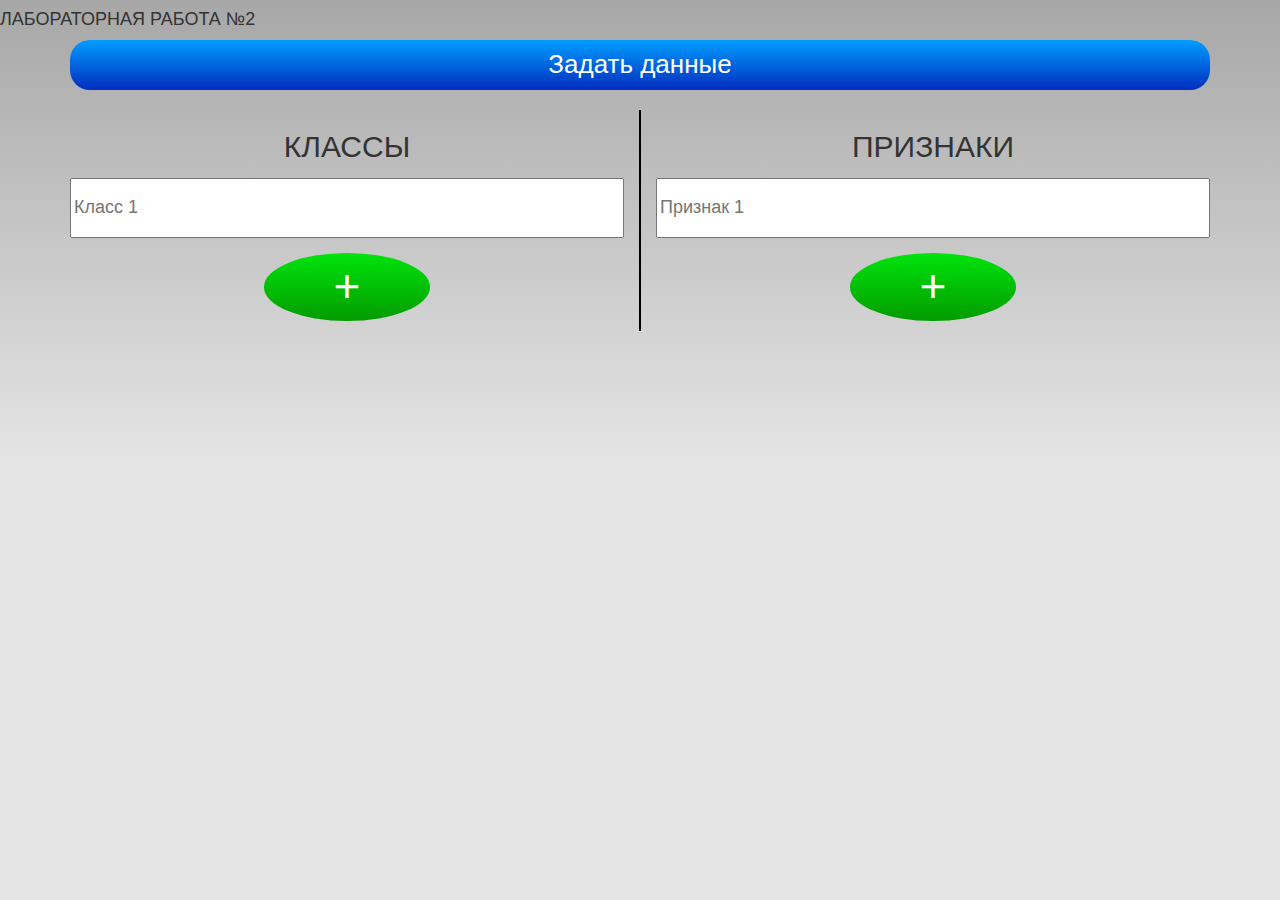
<file: www/index.html>
<!DOCTYPE html>
<!--
    Copyright (c) 2012-2014 Adobe Systems Incorporated. All rights reserved.

    Licensed to the Apache Software Foundation (ASF) under one
    or more contributor license agreements.  See the NOTICE file
    distributed with this work for additional information
    regarding copyright ownership.  The ASF licenses this file
    to you under the Apache License, Version 2.0 (the
    "License"); you may not use this file except in compliance
    with the License.  You may obtain a copy of the License at

    http://www.apache.org/licenses/LICENSE-2.0

    Unless required by applicable law or agreed to in writing,
    software distributed under the License is distributed on an
    "AS IS" BASIS, WITHOUT WARRANTIES OR CONDITIONS OF ANY
     KIND, either express or implied.  See the License for the
    specific language governing permissions and limitations
    under the License.
-->
<html>
    <head>
        <meta charset="utf-8" />
        <meta name="format-detection" content="telephone=no" />
        <meta name="msapplication-tap-highlight" content="no" />
        <!-- WARNING: for iOS 7, remove the width=device-width and height=device-height attributes. See https://issues.apache.org/jira/browse/CB-4323 -->
        <meta name="viewport" content="user-scalable=no, initial-scale=1, maximum-scale=1, minimum-scale=1, width=device-width, height=device-height, target-densitydpi=device-dpi" />
<link rel="stylesheet" type="text/css" href="css/bootstrap.min.css" />
<link rel="stylesheet" type="text/css" href="css/index.css" />
<link rel="stylesheet" href="http://w906615v.bget.ru/libs/bootstrap/dist/css/bootstrap.min.css">
	<link rel="stylesheet" href="http://w906615v.bget.ru/css/main.css">

        <title>Test App</title>

    </head>
    <body>
        <!--<input type="number" placeholder="Кол-во классов">
        <input type="number" placeholder="Кол-во признаков">-->

        <!-- <div class="container">
        	<button class="quantitive_btn btn">Количественный анализ</button>
        	<button class="qualitive_btn btn">Качественный анализ</button>
		</div> -->

		<header>
			<h4>Лабораторная работа №2</h4>	
		</header>

<section class="fill">
	<div class="container">
		<div class="row">
			<div class="col-md-12 col-sm-12 col-xs-12">
				<button class="enter_btn">Задать данные</button>
			</div>
		</div>
		<div class="row">
			<div class="col-md-6 col-sm-6 col-xs-6 classes">
				<h2>Классы</h2>
				<input id="classes_1" class="names" type="text" placeholder="Класс 1">
				<button class="btn_add cl">+</button>
			</div>

			<div class="col-md-6 col-sm-6 col-xs-6 priznaki">
				<h2>Признаки</h2>
				<input id="priznak_1" class="names" type="text" placeholder="Признак 1">
				<button class="btn_add pr">+</button>
			</div>
		</div>
	</div>
</section>

	<script src="js/jquery.min.js"></script>
	<script src="js/main.js"></script>

       <!-- <script type="text/javascript" src="cordova.js"></script>-->
        <script type="text/javascript" src="js/index.js"></script>

    </body>
</html>
</file>
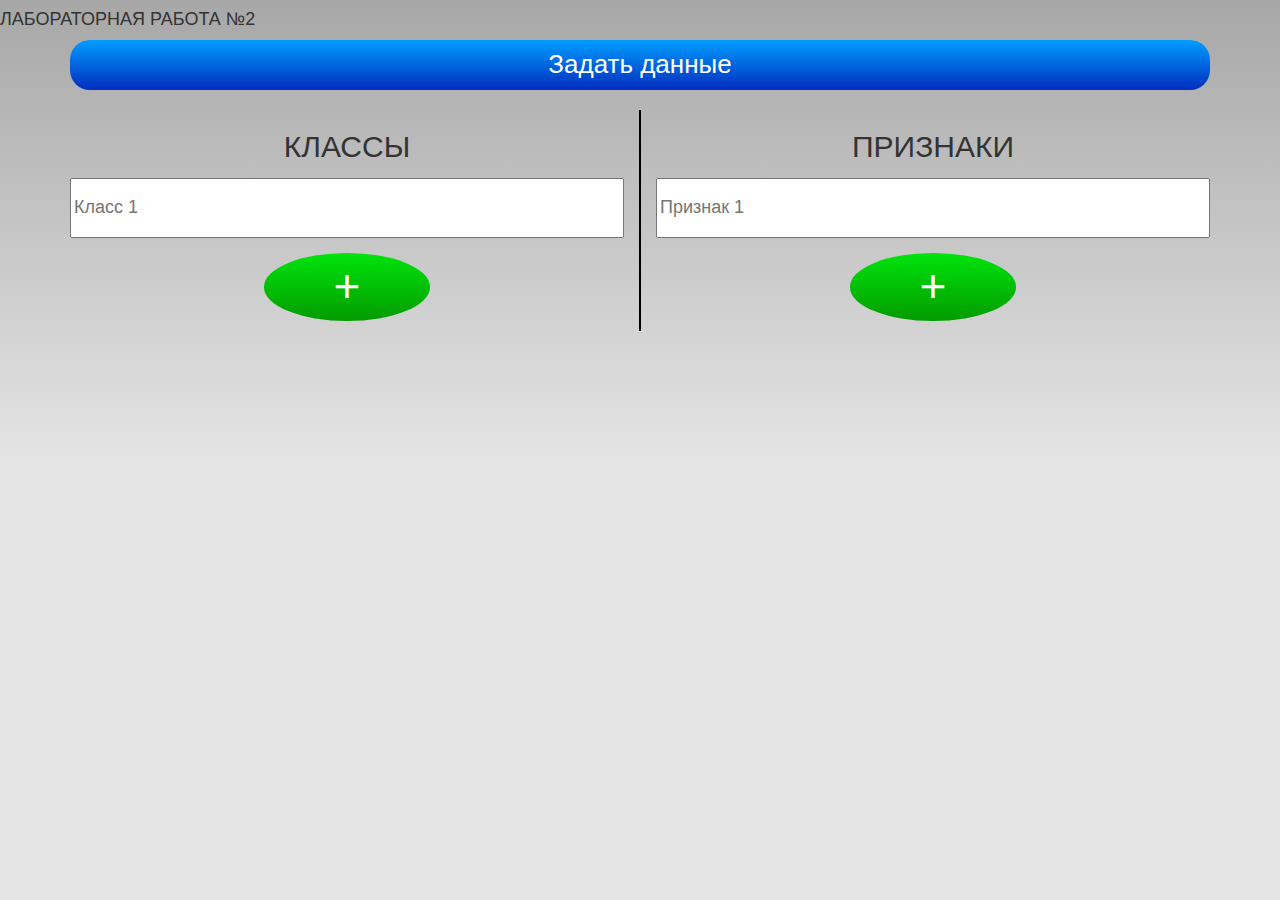
<file: platforms/android/assets/www/index.html>
<!DOCTYPE html>
<!--
    Copyright (c) 2012-2014 Adobe Systems Incorporated. All rights reserved.

    Licensed to the Apache Software Foundation (ASF) under one
    or more contributor license agreements.  See the NOTICE file
    distributed with this work for additional information
    regarding copyright ownership.  The ASF licenses this file
    to you under the Apache License, Version 2.0 (the
    "License"); you may not use this file except in compliance
    with the License.  You may obtain a copy of the License at

    http://www.apache.org/licenses/LICENSE-2.0

    Unless required by applicable law or agreed to in writing,
    software distributed under the License is distributed on an
    "AS IS" BASIS, WITHOUT WARRANTIES OR CONDITIONS OF ANY
     KIND, either express or implied.  See the License for the
    specific language governing permissions and limitations
    under the License.
-->
<html>
    <head>
        <meta charset="utf-8" />
        <meta name="format-detection" content="telephone=no" />
        <meta name="msapplication-tap-highlight" content="no" />
        <!-- WARNING: for iOS 7, remove the width=device-width and height=device-height attributes. See https://issues.apache.org/jira/browse/CB-4323 -->
        <meta name="viewport" content="user-scalable=no, initial-scale=1, maximum-scale=1, minimum-scale=1, width=device-width, height=device-height, target-densitydpi=device-dpi" />
<link rel="stylesheet" type="text/css" href="css/bootstrap.min.css" />
<link rel="stylesheet" type="text/css" href="css/index.css" />
<link rel="stylesheet" href="http://w906615v.bget.ru/libs/bootstrap/dist/css/bootstrap.min.css">
	<link rel="stylesheet" href="http://w906615v.bget.ru/css/main.css">

        <title>Test App</title>

    </head>
    <body>
        <!--<input type="number" placeholder="Кол-во классов">
        <input type="number" placeholder="Кол-во признаков">-->

        <!-- <div class="container">
        	<button class="quantitive_btn btn">Количественный анализ</button>
        	<button class="qualitive_btn btn">Качественный анализ</button>
		</div> -->

		<header>
			<h4>Лабораторная работа №2</h4>	
		</header>

<section class="fill">
	<div class="container">
		<div class="row">
			<div class="col-md-12 col-sm-12 col-xs-12">
				<button class="enter_btn">Задать данные</button>
			</div>
		</div>
		<div class="row">
			<div class="col-md-6 col-sm-6 col-xs-6 classes">
				<h2>Классы</h2>
				<input id="classes_1" class="names" type="text" placeholder="Класс 1">
				<button class="btn_add cl">+</button>
			</div>

			<div class="col-md-6 col-sm-6 col-xs-6 priznaki">
				<h2>Признаки</h2>
				<input id="priznak_1" class="names" type="text" placeholder="Признак 1">
				<button class="btn_add pr">+</button>
			</div>
		</div>
	</div>
</section>

	<script src="js/jquery.min.js"></script>
	<script src="js/main.js"></script>

        <script type="text/javascript" src="cordova.js"></script>
        <script type="text/javascript" src="js/index.js"></script>

    </body>
</html>
</file>
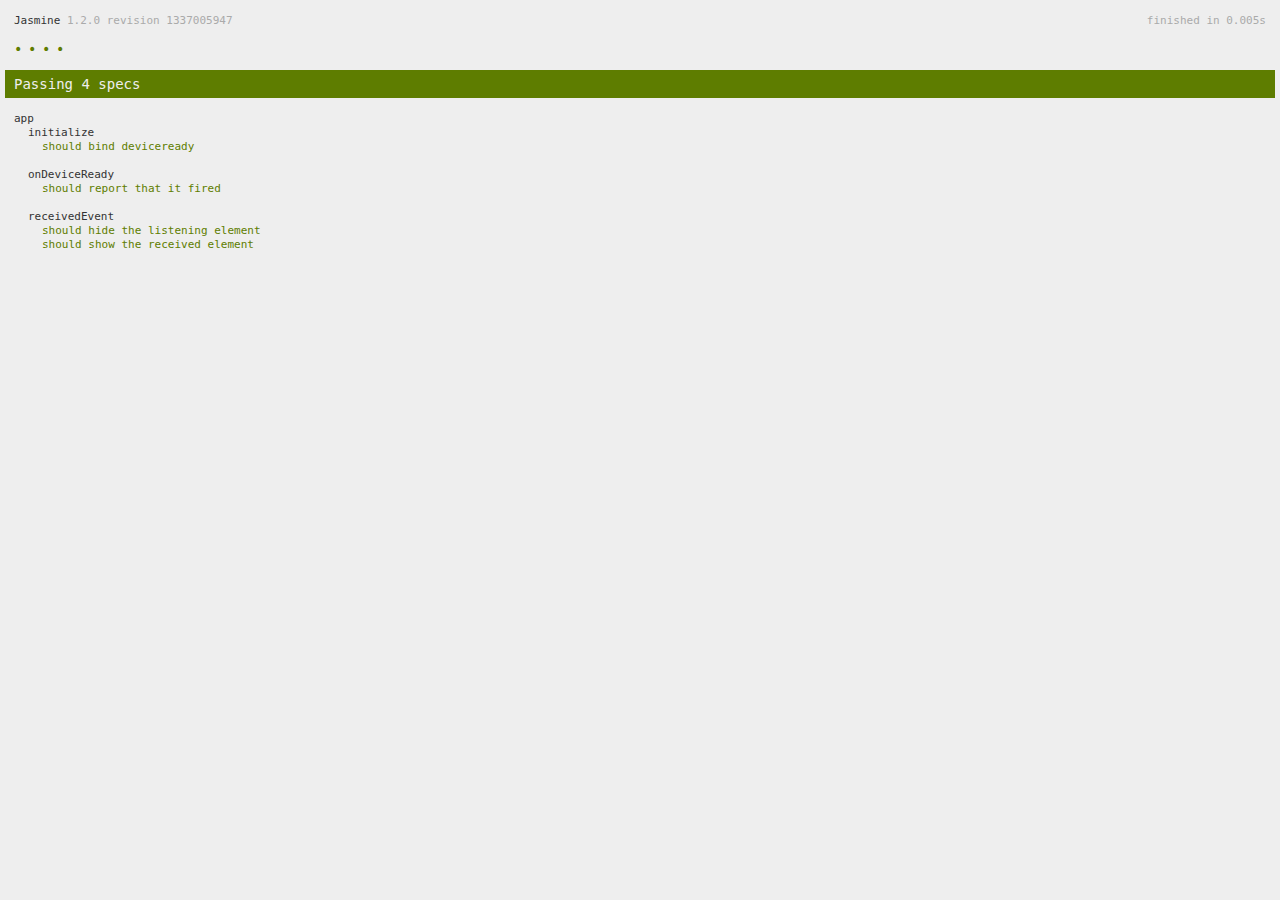
<file: www/spec.html>
<!DOCTYPE html>
<!--
    Licensed to the Apache Software Foundation (ASF) under one
    or more contributor license agreements.  See the NOTICE file
    distributed with this work for additional information
    regarding copyright ownership.  The ASF licenses this file
    to you under the Apache License, Version 2.0 (the
    "License"); you may not use this file except in compliance
    with the License.  You may obtain a copy of the License at

    http://www.apache.org/licenses/LICENSE-2.0

    Unless required by applicable law or agreed to in writing,
    software distributed under the License is distributed on an
    "AS IS" BASIS, WITHOUT WARRANTIES OR CONDITIONS OF ANY
     KIND, either express or implied.  See the License for the
    specific language governing permissions and limitations
    under the License.
-->
<html>
    <head>
        <title>Jasmine Spec Runner</title>

        <!-- jasmine source -->
        <link rel="shortcut icon" type="image/png" href="spec/lib/jasmine-1.2.0/jasmine_favicon.png">
        <link rel="stylesheet" type="text/css" href="spec/lib/jasmine-1.2.0/jasmine.css">
        <script type="text/javascript" src="spec/lib/jasmine-1.2.0/jasmine.js"></script>
        <script type="text/javascript" src="spec/lib/jasmine-1.2.0/jasmine-html.js"></script>

        <!-- include source files here... -->
        <script type="text/javascript" src="js/index.js"></script>

        <!-- include spec files here... -->
        <script type="text/javascript" src="spec/helper.js"></script>
        <script type="text/javascript" src="spec/index.js"></script>

        <script type="text/javascript">
            (function() {
                var jasmineEnv = jasmine.getEnv();
                jasmineEnv.updateInterval = 1000;

                var htmlReporter = new jasmine.HtmlReporter();

                jasmineEnv.addReporter(htmlReporter);

                jasmineEnv.specFilter = function(spec) {
                    return htmlReporter.specFilter(spec);
                };

                var currentWindowOnload = window.onload;

                window.onload = function() {
                    if (currentWindowOnload) {
                        currentWindowOnload();
                    }
                    execJasmine();
                };

                function execJasmine() {
                    jasmineEnv.execute();
                }
            })();
        </script>
    </head>
    <body>
        <div id="stage" style="display:none;"></div>
    </body>
</html>
</file>
<file: www/spec/lib/jasmine-1.2.0/jasmine.css>
body { background-color: #eeeeee; padding: 0; margin: 5px; overflow-y: scroll; }

#HTMLReporter { font-size: 11px; font-family: Monaco, "Lucida Console", monospace; line-height: 14px; color: #333333; }
#HTMLReporter a { text-decoration: none; }
#HTMLReporter a:hover { text-decoration: underline; }
#HTMLReporter p, #HTMLReporter h1, #HTMLReporter h2, #HTMLReporter h3, #HTMLReporter h4, #HTMLReporter h5, #HTMLReporter h6 { margin: 0; line-height: 14px; }
#HTMLReporter .banner, #HTMLReporter .symbolSummary, #HTMLReporter .summary, #HTMLReporter .resultMessage, #HTMLReporter .specDetail .description, #HTMLReporter .alert .bar, #HTMLReporter .stackTrace { padding-left: 9px; padding-right: 9px; }
#HTMLReporter #jasmine_content { position: fixed; right: 100%; }
#HTMLReporter .version { color: #aaaaaa; }
#HTMLReporter .banner { margin-top: 14px; }
#HTMLReporter .duration { color: #aaaaaa; float: right; }
#HTMLReporter .symbolSummary { overflow: hidden; *zoom: 1; margin: 14px 0; }
#HTMLReporter .symbolSummary li { display: block; float: left; height: 7px; width: 14px; margin-bottom: 7px; font-size: 16px; }
#HTMLReporter .symbolSummary li.passed { font-size: 14px; }
#HTMLReporter .symbolSummary li.passed:before { color: #5e7d00; content: "\02022"; }
#HTMLReporter .symbolSummary li.failed { line-height: 9px; }
#HTMLReporter .symbolSummary li.failed:before { color: #b03911; content: "x"; font-weight: bold; margin-left: -1px; }
#HTMLReporter .symbolSummary li.skipped { font-size: 14px; }
#HTMLReporter .symbolSummary li.skipped:before { color: #bababa; content: "\02022"; }
#HTMLReporter .symbolSummary li.pending { line-height: 11px; }
#HTMLReporter .symbolSummary li.pending:before { color: #aaaaaa; content: "-"; }
#HTMLReporter .bar { line-height: 28px; font-size: 14px; display: block; color: #eee; }
#HTMLReporter .runningAlert { background-color: #666666; }
#HTMLReporter .skippedAlert { background-color: #aaaaaa; }
#HTMLReporter .skippedAlert:first-child { background-color: #333333; }
#HTMLReporter .skippedAlert:hover { text-decoration: none; color: white; text-decoration: underline; }
#HTMLReporter .passingAlert { background-color: #a6b779; }
#HTMLReporter .passingAlert:first-child { background-color: #5e7d00; }
#HTMLReporter .failingAlert { background-color: #cf867e; }
#HTMLReporter .failingAlert:first-child { background-color: #b03911; }
#HTMLReporter .results { margin-top: 14px; }
#HTMLReporter #details { display: none; }
#HTMLReporter .resultsMenu, #HTMLReporter .resultsMenu a { background-color: #fff; color: #333333; }
#HTMLReporter.showDetails .summaryMenuItem { font-weight: normal; text-decoration: inherit; }
#HTMLReporter.showDetails .summaryMenuItem:hover { text-decoration: underline; }
#HTMLReporter.showDetails .detailsMenuItem { font-weight: bold; text-decoration: underline; }
#HTMLReporter.showDetails .summary { display: none; }
#HTMLReporter.showDetails #details { display: block; }
#HTMLReporter .summaryMenuItem { font-weight: bold; text-decoration: underline; }
#HTMLReporter .summary { margin-top: 14px; }
#HTMLReporter .summary .suite .suite, #HTMLReporter .summary .specSummary { margin-left: 14px; }
#HTMLReporter .summary .specSummary.passed a { color: #5e7d00; }
#HTMLReporter .summary .specSummary.failed a { color: #b03911; }
#HTMLReporter .description + .suite { margin-top: 0; }
#HTMLReporter .suite { margin-top: 14px; }
#HTMLReporter .suite a { color: #333333; }
#HTMLReporter #details .specDetail { margin-bottom: 28px; }
#HTMLReporter #details .specDetail .description { display: block; color: white; background-color: #b03911; }
#HTMLReporter .resultMessage { padding-top: 14px; color: #333333; }
#HTMLReporter .resultMessage span.result { display: block; }
#HTMLReporter .stackTrace { margin: 5px 0 0 0; max-height: 224px; overflow: auto; line-height: 18px; color: #666666; border: 1px solid #ddd; background: white; white-space: pre; }

#TrivialReporter { padding: 8px 13px; position: absolute; top: 0; bottom: 0; left: 0; right: 0; overflow-y: scroll; background-color: white; font-family: "Helvetica Neue Light", "Lucida Grande", "Calibri", "Arial", sans-serif; /*.resultMessage {*/ /*white-space: pre;*/ /*}*/ }
#TrivialReporter a:visited, #TrivialReporter a { color: #303; }
#TrivialReporter a:hover, #TrivialReporter a:active { color: blue; }
#TrivialReporter .run_spec { float: right; padding-right: 5px; font-size: .8em; text-decoration: none; }
#TrivialReporter .banner { color: #303; background-color: #fef; padding: 5px; }
#TrivialReporter .logo { float: left; font-size: 1.1em; padding-left: 5px; }
#TrivialReporter .logo .version { font-size: .6em; padding-left: 1em; }
#TrivialReporter .runner.running { background-color: yellow; }
#TrivialReporter .options { text-align: right; font-size: .8em; }
#TrivialReporter .suite { border: 1px outset gray; margin: 5px 0; padding-left: 1em; }
#TrivialReporter .suite .suite { margin: 5px; }
#TrivialReporter .suite.passed { background-color: #dfd; }
#TrivialReporter .suite.failed { background-color: #fdd; }
#TrivialReporter .spec { margin: 5px; padding-left: 1em; clear: both; }
#TrivialReporter .spec.failed, #TrivialReporter .spec.passed, #TrivialReporter .spec.skipped { padding-bottom: 5px; border: 1px solid gray; }
#TrivialReporter .spec.failed { background-color: #fbb; border-color: red; }
#TrivialReporter .spec.passed { background-color: #bfb; border-color: green; }
#TrivialReporter .spec.skipped { background-color: #bbb; }
#TrivialReporter .messages { border-left: 1px dashed gray; padding-left: 1em; padding-right: 1em; }
#TrivialReporter .passed { background-color: #cfc; display: none; }
#TrivialReporter .failed { background-color: #fbb; }
#TrivialReporter .skipped { color: #777; background-color: #eee; display: none; }
#TrivialReporter .resultMessage span.result { display: block; line-height: 2em; color: black; }
#TrivialReporter .resultMessage .mismatch { color: black; }
#TrivialReporter .stackTrace { white-space: pre; font-size: .8em; margin-left: 10px; max-height: 5em; overflow: auto; border: 1px inset red; padding: 1em; background: #eef; }
#TrivialReporter .finished-at { padding-left: 1em; font-size: .6em; }
#TrivialReporter.show-passed .passed, #TrivialReporter.show-skipped .skipped { display: block; }
#TrivialReporter #jasmine_content { position: fixed; right: 100%; }
#TrivialReporter .runner { border: 1px solid gray; display: block; margin: 5px 0; padding: 2px 0 2px 10px; }
</file>
<file: www/css/index.css>
/*
 * Licensed to the Apache Software Foundation (ASF) under one
 * or more contributor license agreements.  See the NOTICE file
 * distributed with this work for additional information
 * regarding copyright ownership.  The ASF licenses this file
 * to you under the Apache License, Version 2.0 (the
 * "License"); you may not use this file except in compliance
 * with the License.  You may obtain a copy of the License at
 *
 * http://www.apache.org/licenses/LICENSE-2.0
 *
 * Unless required by applicable law or agreed to in writing,
 * software distributed under the License is distributed on an
 * "AS IS" BASIS, WITHOUT WARRANTIES OR CONDITIONS OF ANY
 * KIND, either express or implied.  See the License for the
 * specific language governing permissions and limitations
 * under the License.
 */
* {
    -webkit-tap-highlight-color: rgba(0,0,0,0); /* make transparent link selection, adjust last value opacity 0 to 1.0 */
}

body {
    -webkit-touch-callout: none;                /* prevent callout to copy image, etc when tap to hold */
    -webkit-text-size-adjust: none;             /* prevent webkit from resizing text to fit */
    -webkit-user-select: none;                  /* prevent copy paste, to allow, change 'none' to 'text' */
    background-color:#E4E4E4;
    background-image:linear-gradient(top, #A7A7A7 0%, #E4E4E4 51%);
    background-image:-webkit-linear-gradient(top, #A7A7A7 0%, #E4E4E4 51%);
    background-image:-ms-linear-gradient(top, #A7A7A7 0%, #E4E4E4 51%);
    background-image:-webkit-gradient(
        linear,
        left top,
        left bottom,
        color-stop(0, #A7A7A7),
        color-stop(0.51, #E4E4E4)
    );
    background-attachment:fixed;
    font-family:'HelveticaNeue-Light', 'HelveticaNeue', Helvetica, Arial, sans-serif;
    font-size:12px;
    height:100%;
    margin:0px;
    padding:0px;
    text-transform:uppercase;
    width:100%;
}

/* Portrait layout (default) */
.app {
    background:url(../img/logo.png) no-repeat center top; /* 170px x 200px */
    position:absolute;             /* position in the center of the screen */
    left:50%;
    top:50%;
    height:50px;                   /* text area height */
    width:225px;                   /* text area width */
    text-align:center;
    padding:180px 0px 0px 0px;     /* image height is 200px (bottom 20px are overlapped with text) */
    margin:-115px 0px 0px -112px;  /* offset vertical: half of image height and text area height */
                                   /* offset horizontal: half of text area width */
}

/* Landscape layout (with min-width) */
@media screen and (min-aspect-ratio: 1/1) and (min-width:400px) {
    .app {
        background-position:left center;
        padding:75px 0px 75px 170px;  /* padding-top + padding-bottom + text area = image height */
        margin:-90px 0px 0px -198px;  /* offset vertical: half of image height */
                                      /* offset horizontal: half of image width and text area width */
    }
}

h1 {
    font-size:24px;
    font-weight:normal;
    margin:0px;
    overflow:visible;
    padding:0px;
    text-align:center;
}

.event {
    border-radius:4px;
    -webkit-border-radius:4px;
    color:#FFFFFF;
    font-size:12px;
    margin:0px 30px;
    padding:2px 0px;
}

.event.listening {
    background-color:#333333;
    display:block;
}

.event.received {
    background-color:#4B946A;
    display:none;
}

@keyframes fade {
    from { opacity: 1.0; }
    50% { opacity: 0.4; }
    to { opacity: 1.0; }
}
 
@-webkit-keyframes fade {
    from { opacity: 1.0; }
    50% { opacity: 0.4; }
    to { opacity: 1.0; }
}
 
.blink {
    animation:fade 3000ms infinite;
    -webkit-animation:fade 3000ms infinite;
}


/* User setting */

.classes {
    border-right: 1px solid black;
}

.priznaki {
    border-left: 1px solid black;
}

h2 {
    text-align: center;
}

.names {
    width: 100%;
    height: 60px;
    font-size: 18px;
    margin: 5px 0;
}

.btn_add {
    border: none;
    color: #fff;
    width: 30%;
   /* height: 50px;*/
    border-radius: 100%;
    margin: 10px 35%;
    font-size: 46px;
    background-image: linear-gradient(top, #00E40C, #049B00);
    background-image:-webkit-linear-gradient(top, #00E40C, #049B00);
    background-image:-ms-linear-gradient(top, #00E40C, #049B00);
}

.enter_btn {
    width: 100%;
    height: 50px;
    border: none;
    border-radius: 20px;
    font-size: 26px;
    margin-bottom: 20px;
    color: white;
    background-image: linear-gradient(top, #009EFF, #002DBE);
    background-image:-webkit-linear-gradient(top, #009EFF, #002DBE);
    background-image:-ms-linear-gradient(top, #009EFF, #002DBE);
}



/*.container {
    width: 100%;
    height: 300px;
}

.btn {
    
    width: 45%;
    height: 100%;

    margin: 15px auto;
    border: none;
    color: white;
    background-image: linear-gradient(top, #1A4C99, #4399CD);
    background-image:-webkit-linear-gradient(top, #1A4C99, #4399CD);
    background-image:-ms-linear-gradient(top, #1A4C99, #4399CD);
}
*/
</file>
<file: platforms/android/assets/www/css/index.css>
/*
 * Licensed to the Apache Software Foundation (ASF) under one
 * or more contributor license agreements.  See the NOTICE file
 * distributed with this work for additional information
 * regarding copyright ownership.  The ASF licenses this file
 * to you under the Apache License, Version 2.0 (the
 * "License"); you may not use this file except in compliance
 * with the License.  You may obtain a copy of the License at
 *
 * http://www.apache.org/licenses/LICENSE-2.0
 *
 * Unless required by applicable law or agreed to in writing,
 * software distributed under the License is distributed on an
 * "AS IS" BASIS, WITHOUT WARRANTIES OR CONDITIONS OF ANY
 * KIND, either express or implied.  See the License for the
 * specific language governing permissions and limitations
 * under the License.
 */
* {
    -webkit-tap-highlight-color: rgba(0,0,0,0); /* make transparent link selection, adjust last value opacity 0 to 1.0 */
}

body {
    -webkit-touch-callout: none;                /* prevent callout to copy image, etc when tap to hold */
    -webkit-text-size-adjust: none;             /* prevent webkit from resizing text to fit */
    -webkit-user-select: none;                  /* prevent copy paste, to allow, change 'none' to 'text' */
    background-color:#E4E4E4;
    background-image:linear-gradient(top, #A7A7A7 0%, #E4E4E4 51%);
    background-image:-webkit-linear-gradient(top, #A7A7A7 0%, #E4E4E4 51%);
    background-image:-ms-linear-gradient(top, #A7A7A7 0%, #E4E4E4 51%);
    background-image:-webkit-gradient(
        linear,
        left top,
        left bottom,
        color-stop(0, #A7A7A7),
        color-stop(0.51, #E4E4E4)
    );
    background-attachment:fixed;
    font-family:'HelveticaNeue-Light', 'HelveticaNeue', Helvetica, Arial, sans-serif;
    font-size:12px;
    height:100%;
    margin:0px;
    padding:0px;
    text-transform:uppercase;
    width:100%;
}

/* Portrait layout (default) */
.app {
    background:url(../img/logo.png) no-repeat center top; /* 170px x 200px */
    position:absolute;             /* position in the center of the screen */
    left:50%;
    top:50%;
    height:50px;                   /* text area height */
    width:225px;                   /* text area width */
    text-align:center;
    padding:180px 0px 0px 0px;     /* image height is 200px (bottom 20px are overlapped with text) */
    margin:-115px 0px 0px -112px;  /* offset vertical: half of image height and text area height */
                                   /* offset horizontal: half of text area width */
}

/* Landscape layout (with min-width) */
@media screen and (min-aspect-ratio: 1/1) and (min-width:400px) {
    .app {
        background-position:left center;
        padding:75px 0px 75px 170px;  /* padding-top + padding-bottom + text area = image height */
        margin:-90px 0px 0px -198px;  /* offset vertical: half of image height */
                                      /* offset horizontal: half of image width and text area width */
    }
}

h1 {
    font-size:24px;
    font-weight:normal;
    margin:0px;
    overflow:visible;
    padding:0px;
    text-align:center;
}

.event {
    border-radius:4px;
    -webkit-border-radius:4px;
    color:#FFFFFF;
    font-size:12px;
    margin:0px 30px;
    padding:2px 0px;
}

.event.listening {
    background-color:#333333;
    display:block;
}

.event.received {
    background-color:#4B946A;
    display:none;
}

@keyframes fade {
    from { opacity: 1.0; }
    50% { opacity: 0.4; }
    to { opacity: 1.0; }
}
 
@-webkit-keyframes fade {
    from { opacity: 1.0; }
    50% { opacity: 0.4; }
    to { opacity: 1.0; }
}
 
.blink {
    animation:fade 3000ms infinite;
    -webkit-animation:fade 3000ms infinite;
}


/* User setting */

.classes {
    border-right: 1px solid black;
}

.priznaki {
    border-left: 1px solid black;
}

h2 {
    text-align: center;
}

.names {
    width: 100%;
    height: 60px;
    font-size: 18px;
    margin: 5px 0;
}

.btn_add {
    border: none;
    color: #fff;
    width: 30%;
   /* height: 50px;*/
    border-radius: 100%;
    margin: 10px 35%;
    font-size: 46px;
    background-image: linear-gradient(top, #00E40C, #049B00);
    background-image:-webkit-linear-gradient(top, #00E40C, #049B00);
    background-image:-ms-linear-gradient(top, #00E40C, #049B00);
}

.enter_btn {
    width: 100%;
    height: 50px;
    border: none;
    border-radius: 20px;
    font-size: 26px;
    margin-bottom: 20px;
    color: white;
    background-image: linear-gradient(top, #009EFF, #002DBE);
    background-image:-webkit-linear-gradient(top, #009EFF, #002DBE);
    background-image:-ms-linear-gradient(top, #009EFF, #002DBE);
}



/*.container {
    width: 100%;
    height: 300px;
}

.btn {
    
    width: 45%;
    height: 100%;

    margin: 15px auto;
    border: none;
    color: white;
    background-image: linear-gradient(top, #1A4C99, #4399CD);
    background-image:-webkit-linear-gradient(top, #1A4C99, #4399CD);
    background-image:-ms-linear-gradient(top, #1A4C99, #4399CD);
}
*/
</file>
